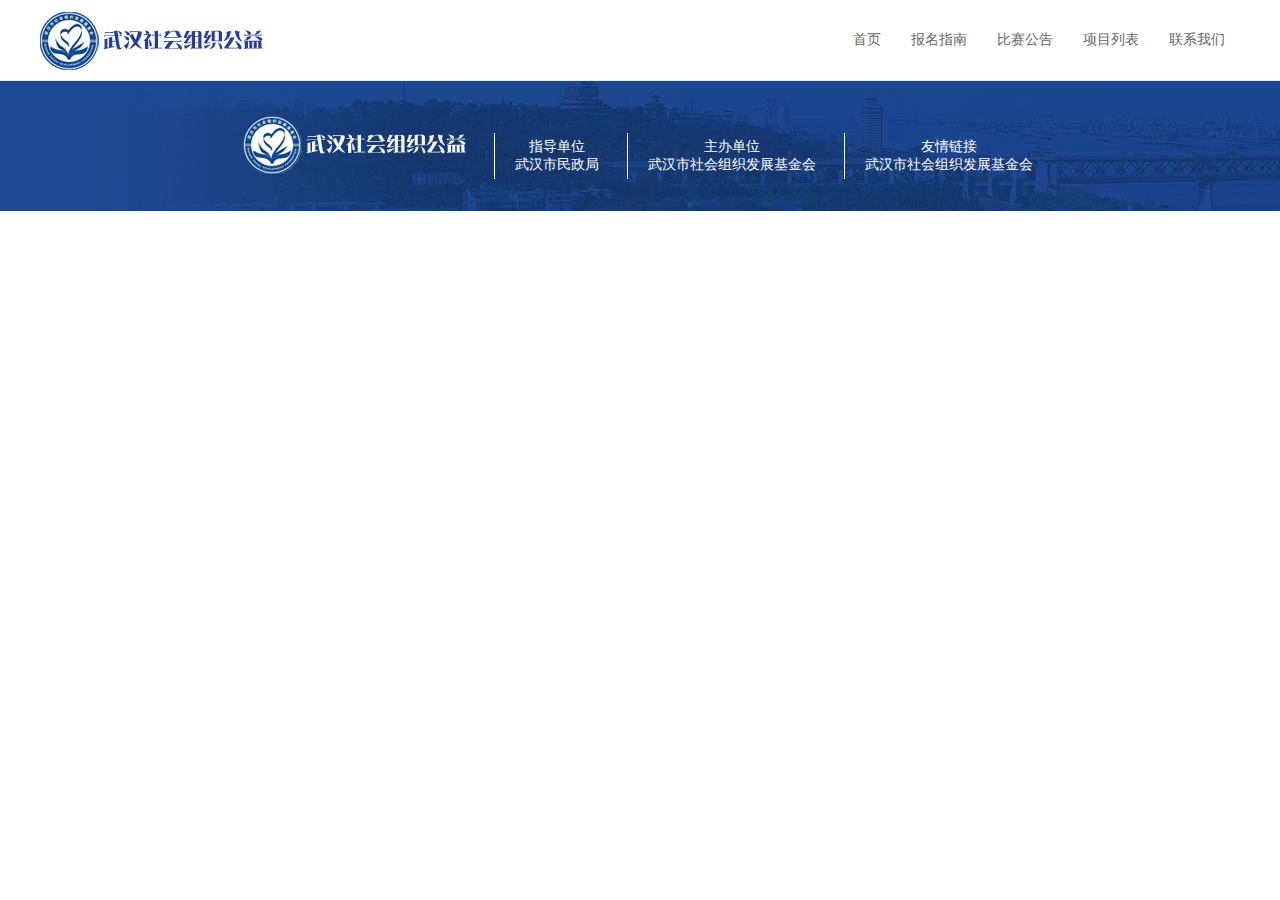
<file: apply.html>
<!DOCTYPE html>
<html lang="en">
<head>
    <meta charset="UTF-8">
    <meta name="viewport" content="width=device-width, initial-scale=1, maximum-scale=1, user-scalable=no">
    <title>报名指南</title>
    <link rel="stylesheet" type="text/css" href="./css/app/app.css">
    <script type="text/javascript" src="./js/lib/jquery-1.8.2.min.js"></script>
    <script type="text/javascript" src="./js/lib/baiduTemplate.js"></script>
    <script src="js/app/comm.js"></script>
</head>
<body>
<div class="contain apply">
    <div class="logo">
        <header>
            <img src="./img/logo_other.png"/>
            <ul class="nav">
                <li><a href="index.html">首页</a></li>
                <li><a href="javascript:void(0);">报名指南</a></li>
                <li><a href="notice.html">比赛公告</a></li>
                <li><a href="itemList.html">项目列表</a></li>
                <li><a href="aboutUs.html">联系我们</a></li>
            </ul>
        </header>
    </div>
    <div class="content">
    </div>
    <footer>
        <ul>
            <li class="fo-img">
                <img src="./img/logo_index.png"/>
            </li>
            <li>
                <p>指导单位</p>
                <p>武汉市民政局</p>
            </li>
            <li>
                <p>主办单位</p>
                <p>武汉市社会组织发展基金会</p>
            </li>
            <li class="fo-last">
                <p>友情链接</p>
                <p>武汉市社会组织发展基金会</p>
            </li>
        </ul>
    </footer>
</div>
<!--百度模板生成报名指南详情页-->
<script type="text/html" id="applyTmpId">
    <div class="ap-title">
        <h3><%=title%></h3>
        <p>发布时间：<%=create_time%></p>
        <div class="mask"></div>
    </div>
    <div class="ap-arctile">
        <%:=content%>
    </div>
</script>
</body>
<script type="text/javascript" src="./js/app/apply.js"></script>
<!--<script type="text/javascript" src="js/require.js" data-main="js/main"></script>-->
</html>
</file>
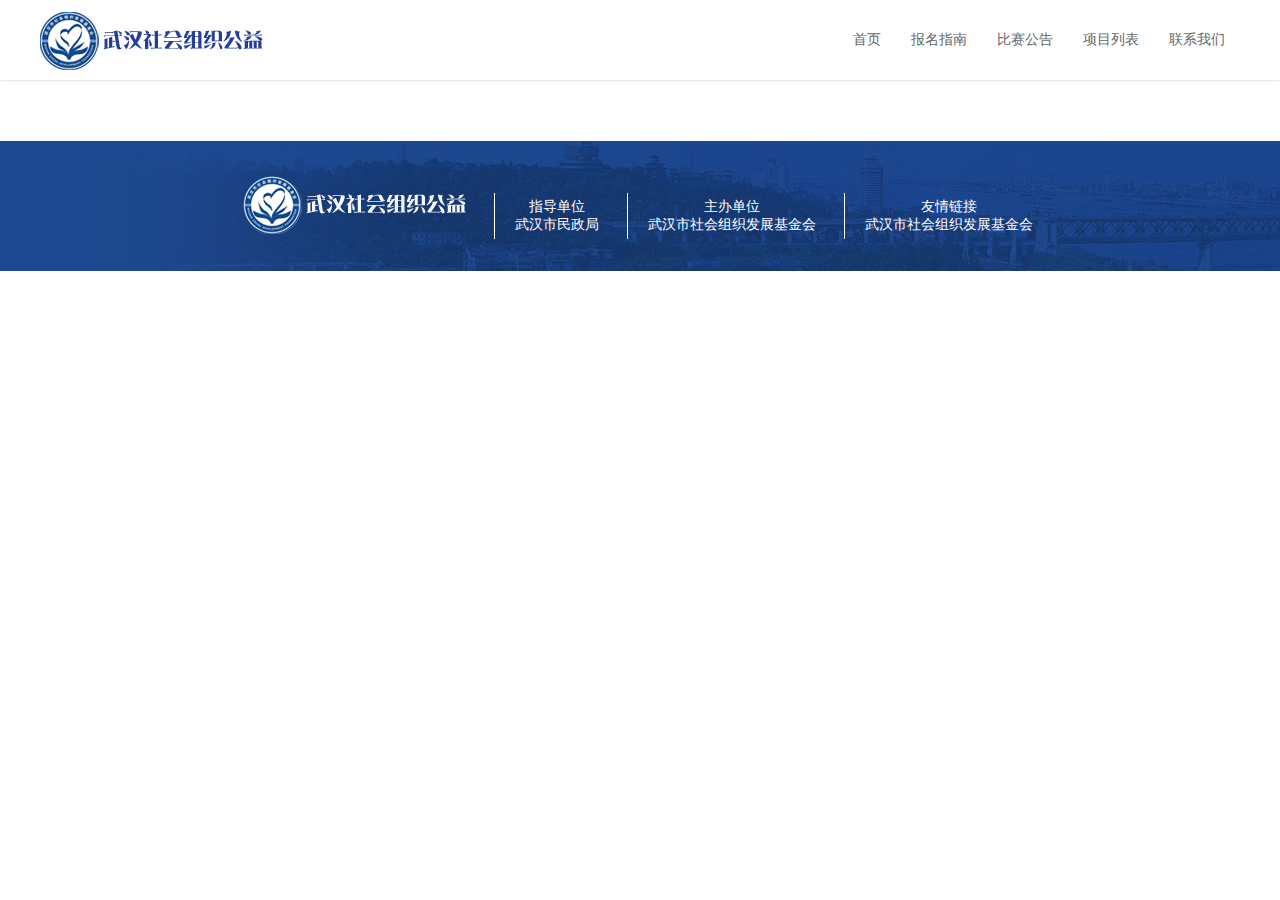
<file: event.html>
<!DOCTYPE html>
<html lang="en">
<head>
    <meta charset="UTF-8">
    <meta name="viewport" content="width=device-width, initial-scale=1, maximum-scale=1, user-scalable=no">
    <title>赛事动态</title>
    <link rel="stylesheet" type="text/css" href="./css/app/app.css">
    <script type="text/javascript" src="./js/lib/jquery-1.8.2.min.js"></script>
    <script type="text/javascript" src="./js/lib/baiduTemplate.js"></script>
    <script src="js/app/comm.js"></script>
</head>
<body>
<div class="contain event">
    <div class="logo">
        <header>
            <img src="./img/logo_other.png"/>
            <ul class="nav">
                <li><a href="index.html">首页</a></li>
                <li><a href="apply.html">报名指南</a></li>
                <li><a href="notice.html">比赛公告</a></li>
                <li><a href="itemList.html">项目列表</a></li>
                <li><a href="aboutUs.html">联系我们</a></li>
            </ul>
        </header>
    </div>
    <div class="content">
        <div class="co-list"></div>
    </div>
    <footer>
        <ul>
            <li class="fo-img">
                <img src="./img/logo_index.png"/>
            </li>
            <li>
                <p>指导单位</p>
                <p>武汉市民政局</p>
            </li>
            <li>
                <p>主办单位</p>
                <p>武汉市社会组织发展基金会</p>
            </li>
            <li class="fo-last">
                <p>友情链接</p>
                <p>武汉市社会组织发展基金会</p>
            </li>
        </ul>
    </footer>
</div>
<!--百度模板生成报名指南详情页-->
<script type="text/html" id="eventTmpId">
    <%for(var i=0;i<list.length;i++){%>
    <div class="ev-list">
        <div class="back-pic" style="background-image: url('<%=list[i].cover%>');"></div>
        <div class="ev-info">
            <h4><%=list[i].title%></h4>
            <div class="ev-text no-dot"><%=list[i].content%></div>
            <div class="ev-detail">
                <a href="eventDetail.html?news_id=<%=list[i].news_id%>">查看详情</a>
            </div>
        </div>
    </div>
    <%}%>
</script>
</body>
<script type="text/javascript" src="./js/app/event.js"></script>
</html>
</file>
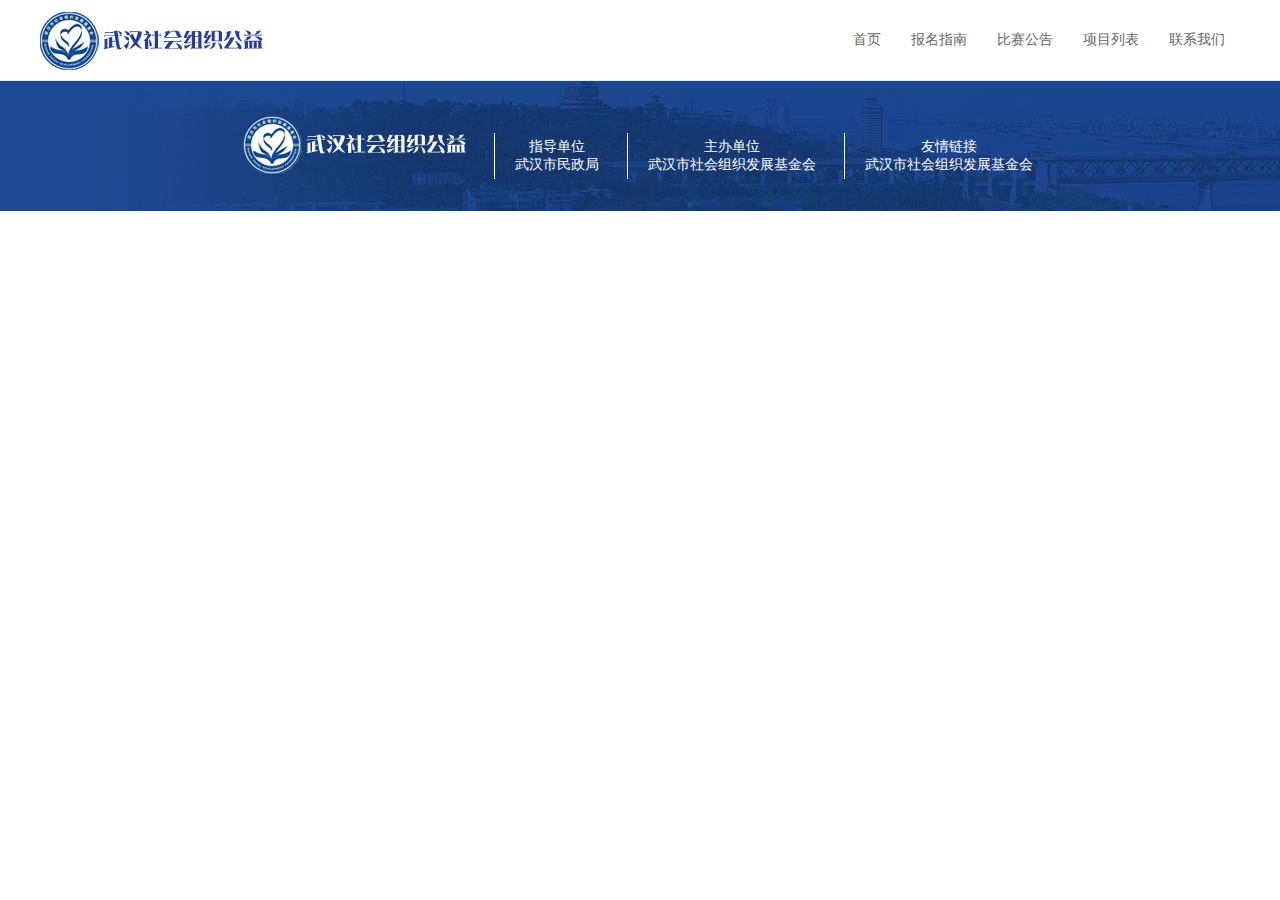
<file: eventDetail.html>
<!DOCTYPE html>
<html lang="en">
<head>
    <meta charset="UTF-8">
    <meta name="viewport" content="width=device-width, initial-scale=1, maximum-scale=1, user-scalable=no">
    <title>赛事动态详情</title>
    <link rel="stylesheet" type="text/css" href="./css/app/app.css">
    <script type="text/javascript" src="./js/lib/jquery-1.8.2.min.js"></script>
    <script type="text/javascript" src="./js/lib/baiduTemplate.js"></script>
    <script src="js/app/comm.js"></script>
</head>
<body>
<div class="contain eventDetail">
    <div class="logo">
        <header>
            <img src="./img/logo_other.png"/>
            <ul class="nav">
                <li><a href="index.html">首页</a></li>
                <li><a href="apply.html">报名指南</a></li>
                <li><a href="notice.html">比赛公告</a></li>
                <li><a href="itemList.html">项目列表</a></li>
                <li><a href="aboutUs.html">联系我们</a></li>
            </ul>
        </header>
    </div>
    <div class="content">
        <div class="il-title">
            <div class="mask"></div>
        </div>
        <div class="il-arctile">
        </div>
    </div>
    <footer>
        <ul>
            <li class="fo-img">
                <img src="./img/logo_index.png"/>
            </li>
            <li>
                <p>指导单位</p>
                <p>武汉市民政局</p>
            </li>
            <li>
                <p>主办单位</p>
                <p>武汉市社会组织发展基金会</p>
            </li>
            <li class="fo-last">
                <p>友情链接</p>
                <p>武汉市社会组织发展基金会</p>
            </li>
        </ul>
    </footer>
</div>
<!--百度模板生成赛事详情页-->
<script type="text/html" id="eventDetailContentTmpId">
    <div class="ap-title">
        <img src= <%=cover%>>
        <h3><%=title%></h3>
        <p>发布时间：<%=create_time%></p>
        <div class="mask"></div>
    </div>
    <div class="ap-arctile">
        <%:=content%>
    </div>
</script>
</body>
<script type="text/javascript" src="./js/app/eventDetail.js"></script>
</html>
</file>
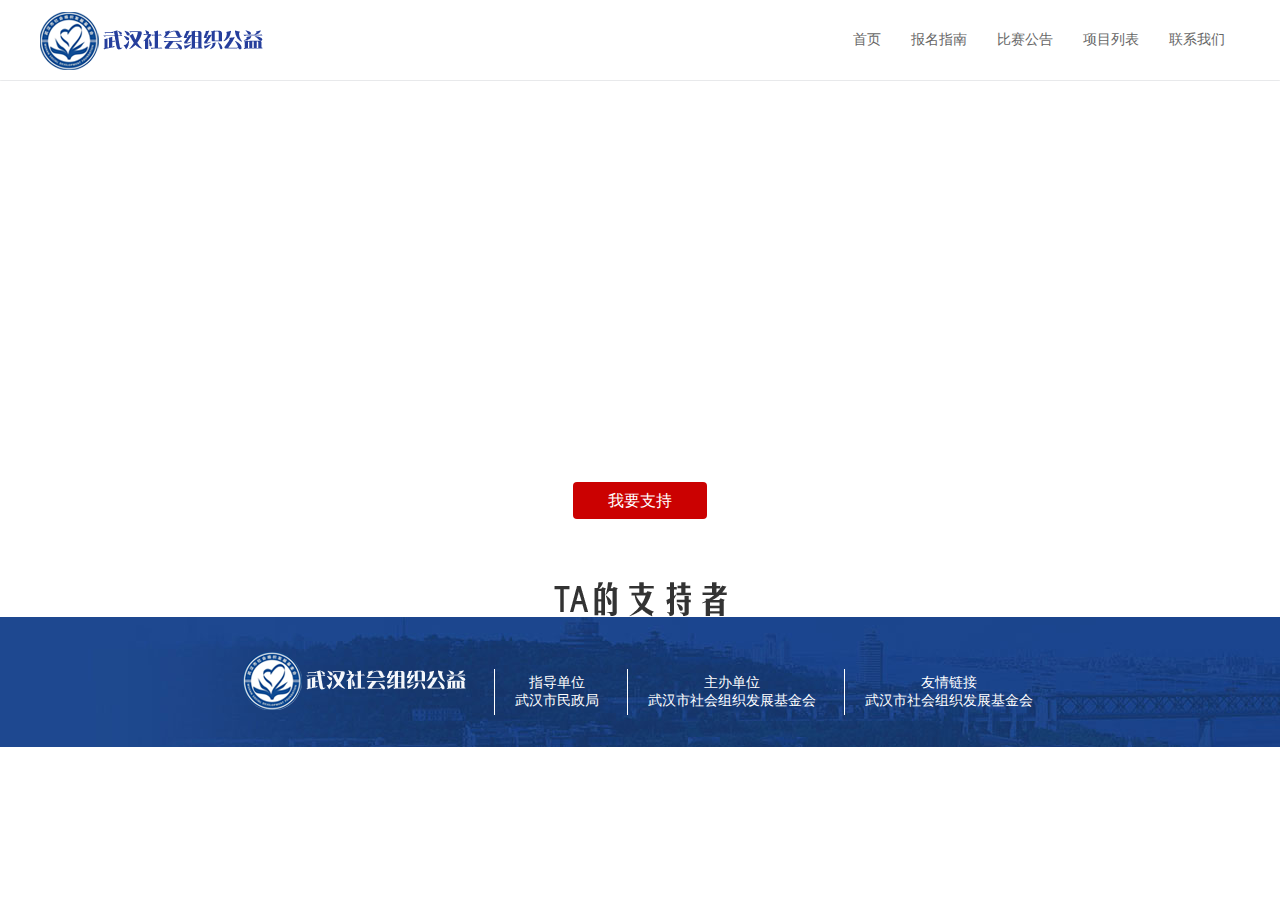
<file: itemDetail.html>
<!DOCTYPE html>
<html lang="en">
<head>
    <meta charset="UTF-8">
    <meta name="viewport" content="width=device-width, initial-scale=1, maximum-scale=1, user-scalable=no">
    <title>项目详情</title>
    <link rel="stylesheet" type="text/css" href="./sweetalert/sweetalert.min.css">
    <link rel="stylesheet" type="text/css" href="./css/app/app.css">

    <script type="text/javascript" src="./js/lib/jquery-1.8.2.min.js"></script>
    <script type="text/javascript" src="./sweetalert/sweetalert.min.js"></script>
    <script type="text/javascript" src="./js/lib/baiduTemplate.js"></script>
    <script src="js/app/comm.js"></script>
</head>
<body>
<div class="contain itemDetail">
    <div class="logo">
        <header>
            <img src="./img/logo_other.png"/>
            <ul class="nav">
                <li><a href="index.html">首页</a></li>
                <li><a href="apply.html">报名指南</a></li>
                <li><a href="notice.html">比赛公告</a></li>
                <li><a href="itemList.html">项目列表</a></li>
                <li><a href="aboutUs.html">联系我们</a></li>
            </ul>
        </header>
    </div>
    <div class="content">
        <div class="il-title">
            <div class="mask"></div>
        </div>
        <div class="support-btn"><a href="Javascript:void(0);" id="support_btn">我要支持</a></div>
        <div class="il-arctile">

        </div>
        <div class="il-support">
            <img src="./img/supporter.png"/>
            <ul class="il-supporters"></ul>
        </div>
    </div>
    <footer>
        <ul>
            <li class="fo-img">
                <img src="./img/logo_index.png"/>
            </li>
            <li>
                <p>指导单位</p>
                <p>武汉市民政局</p>
            </li>
            <li>
                <p>主办单位</p>
                <p>武汉市社会组织发展基金会</p>
            </li>
            <li class="fo-last">
                <p>友情链接</p>
                <p>武汉市社会组织发展基金会</p>
                <!--？？？武汉市社会组织发展基金会1-->
            </li>
        </ul>
    </footer>
</div>
<!--百度模板生成项目详情头部-->
<script type="text/html" id="itemDetailTitleTmpId">
    <img src= <%=header_cover%>>
    <div class="il-head">
        <span><img src= <%=project_info.headimg%>></span>
    </div>
    <p class="il-name"><%=project_info.user_nickname%></p>
    <p class="il-unit"><%=project_info.pro_company%></p>
    <h3><%=project_info.pro_name%></h3>
</script>
<!--百度模板生成项目详情内容-->
<script type="text/html" id="itemDetailContentTmpId">
    <div class="il-text"><%=project_info.pro_content%></div>
    <div class="li-img">
        <%for(var i=0;i<pro_img.length;i++){%>
        <img src= <%=pro_img[i].img_url%>>
        <%}%>
    </div>
</script>
<!--百度模板生成支持列表-->
<script type="text/html" id="itemDetailSupportTmpId">
    <%for(var i=0;i<support.length;i++){%>
    <li>
        <span class="il-support-img">
            <img src= <%=support[i].headimg%>>
        </span>
        <div class="il-support-info">
            <p><%=support[i].user_nickname%>：支持了<span class="il-support-money"><%=support[i].total_price%></span>元</p>
            <p class="il-support-text"><%=support[i].word%></p>
            <p class="il-support-time"><%=support[i].create_time%></p>
        </div>
    </li>
    <%}%>
</script>
</body>
<script type="text/javascript" src="./js/app/itemDetail.js"></script>
</html>
</file>
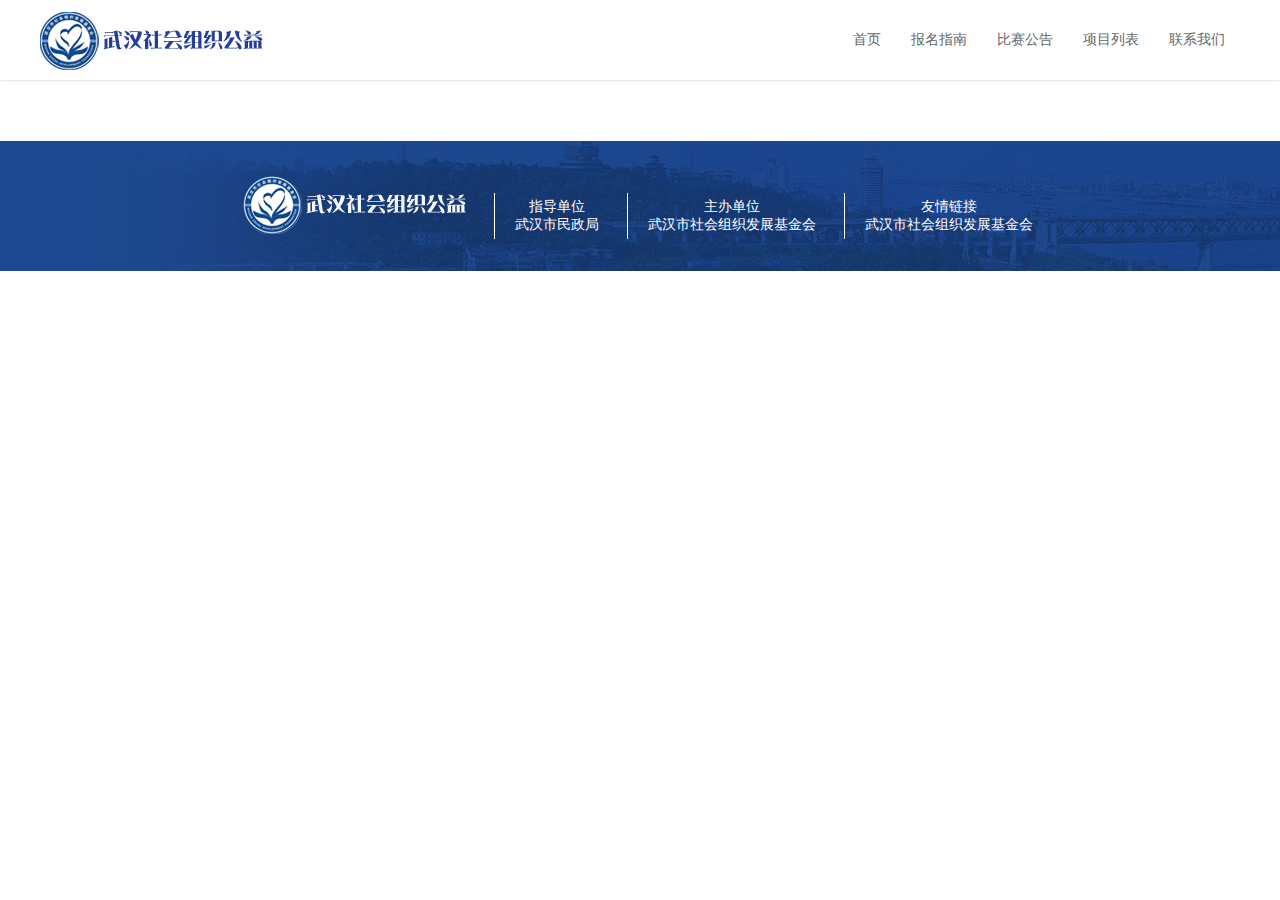
<file: itemList.html>
<!DOCTYPE html>
<html lang="en">
<head>
    <meta charset="UTF-8">
    <meta name="viewport" content="width=device-width, initial-scale=1, maximum-scale=1, user-scalable=no">
    <title>项目列表</title>
    <link rel="stylesheet" type="text/css" href="./css/app/app.css">
    <script type="text/javascript" src="./js/lib/jquery-1.8.2.min.js"></script>
    <script type="text/javascript" src="./js/lib/baiduTemplate.js"></script>
    <script src="js/app/comm.js"></script>
</head>
<body>
<div class="contain itemList">
    <div class="logo">
        <header>
            <img src="./img/logo_other.png"/>
            <ul class="nav">
                <li><a href="index.html">首页</a></li>
                <li><a href="apply.html">报名指南</a></li>
                <li><a href="notice.html">比赛公告</a></li>
                <li><a href="javascript:void(0);">项目列表</a></li>
                <li><a href="aboutUs.html">联系我们</a></li>
            </ul>
        </header>
    </div>
    <div class="content">
        <div class="co-list"></div>
    </div>
    <footer>
        <ul>
            <li class="fo-img">
                <img src="./img/logo_index.png"/>
            </li>
            <li>
                <p>指导单位</p>
                <p>武汉市民政局</p>
            </li>
            <li>
                <p>主办单位</p>
                <p>武汉市社会组织发展基金会</p>
            </li>
            <li class="fo-last">
                <p>友情链接</p>
                <p>武汉市社会组织发展基金会</p>
            </li>
        </ul>
    </footer>
</div>
<!--百度模板生成报名指南详情页-->
<script type="text/html" id="itemListTmpId">
    <%for(var i=0;i<project.length;i++){%>
    <div class="ev-list">
        <div class="back-pic" style="background-image: url('<%=project[i].cover%>');"></div>
        <div class="ev-info">
            <h4><%=project[i].pro_name%></h4>
            <p><%=project[i].support_amount%>人支持 · 已筹 ￥<%=project[i].funds_amount%>元</p>
            <div class="ev-text no-dot"><%=project[i].pro_content%></div>
            <div class="ev-author">
                <div>
                    <span class="ev-head-img">
                        <img src= <%=project[i].headimg%>>
                    </span>
                    <span class="ev-name"><%=project[i].user_nickname%></span>
                </div>
                <a href="itemDetail.html?project_id=<%=project[i].pro_id%>">查看详情</a>
            </div>
        </div>
    </div>
    <%}%>
</script>
</body>
<script type="text/javascript" src="./js/app/itemList.js"></script>
</html>
</file>
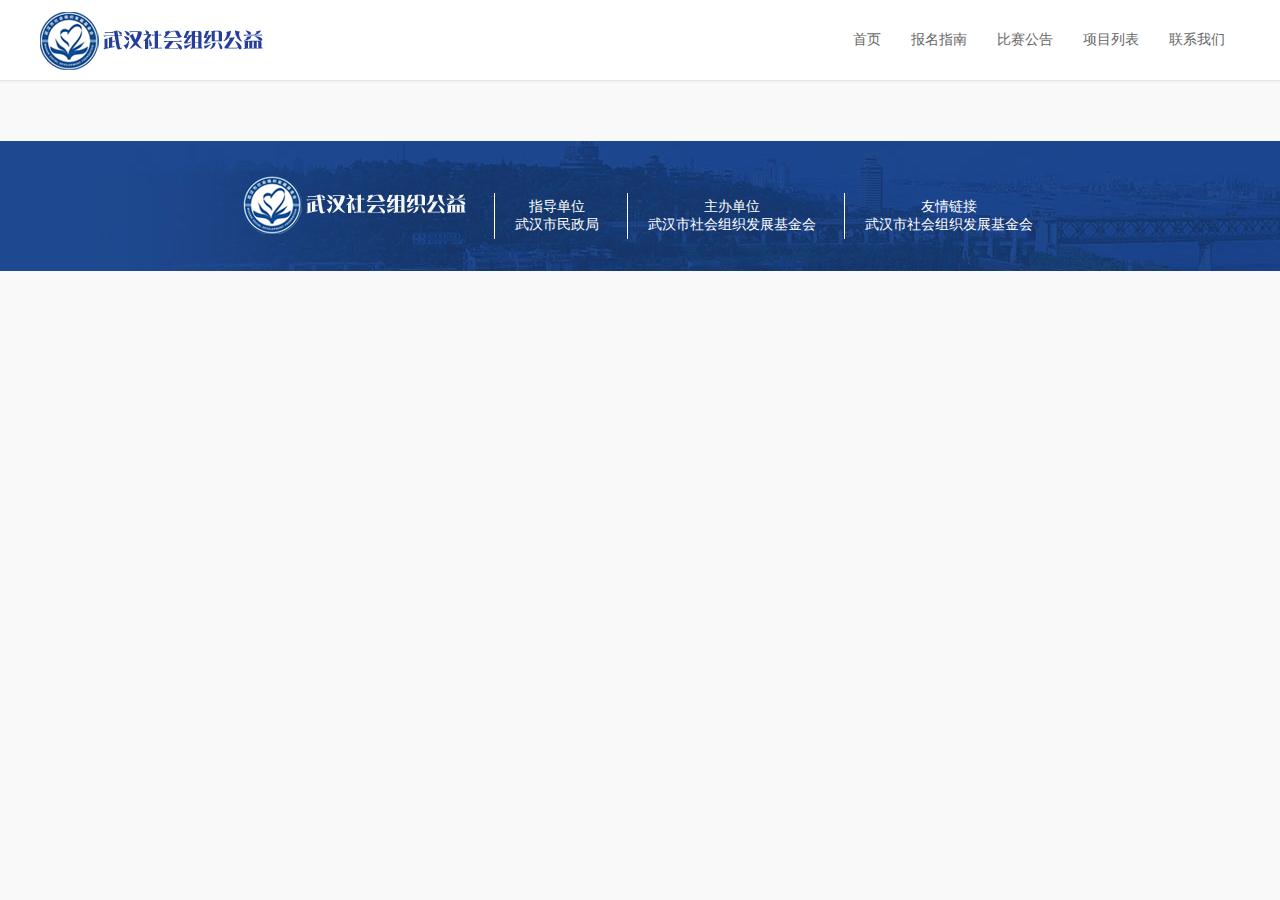
<file: notice.html>
<!DOCTYPE html>
<html lang="en">
<head>
    <meta charset="UTF-8">
    <meta name="viewport" content="width=device-width, initial-scale=1, maximum-scale=1, user-scalable=no">
    <title>比赛公告</title>
    <link rel="stylesheet" type="text/css" href="./css/app/app.css">
    <script type="text/javascript" src="./js/lib/jquery-1.8.2.min.js"></script>
    <script type="text/javascript" src="./js/lib/baiduTemplate.js"></script>
    <script src="js/app/comm.js"></script>
</head>
<body style="background: #F9F9F9;">
<div class="contain notice">
    <div class="logo">
        <header>
            <img src="./img/logo_other.png"/>
            <ul class="nav">
                <li><a href="index.html">首页</a></li>
                <li><a href="apply.html">报名指南</a></li>
                <li><a href="javascript:void(0);">比赛公告</a></li>
                <li><a href="itemList.html">项目列表</a></li>
                <li><a href="aboutUs.html">联系我们</a></li>
            </ul>
        </header>
    </div>
    <div class="content"></div>
    <footer>
        <ul>
            <li class="fo-img">
                <img src="./img/logo_index.png"/>
            </li>
            <li>
                <p>指导单位</p>
                <p>武汉市民政局</p>
            </li>
            <li>
                <p>主办单位</p>
                <p>武汉市社会组织发展基金会</p>
            </li>
            <li class="fo-last">
                <p>友情链接</p>
                <p>武汉市社会组织发展基金会</p>
            </li>
        </ul>
    </footer>
</div>
<!--百度模板生成公告列表-->
<script type="text/html" id="noticeTmpId">
    <%for(var i=0;i<feed.length;i++){%>
    <div class="no-list">
        <span class="icon icon-circle"></span>
        <div class="no-explain">
            <p>官方公告</p>
            <p class="no-time"><%=feed[i].create_time%></p>
        </div>
        <div class="no-info box">
            <p class="no-dot"><%=feed[i].content%></p>
            <img src= <%=feed[i].image%>>
        </div>
        <span class="clearfix"></span>
    </div>
    <%}%>
</script>
</body>
<script type="text/javascript" src="./js/app/notice.js"></script>
<!--<script type="text/javascript" src="js/require.js" data-main="js/main"></script>-->
</html>
</file>
<file: css/app/app.css>
﻿.box,.index .logo>.one-pix .right,.index .in-notice .items .inner .item{box-shadow:0 1px 2px 0 rgba(0,0,0,0.1)}.transition,.event .content>div>.ev-list,.itemList .content>div>.ev-list{transition:all 0.5s;-moz-transition:all 0.5s;-webkit-transition:all 0.5s;-o-transition:all 0.5s}.w,.apply .logo>header,.notice .logo>header,.event .logo>header,.itemList .logo>header,.itemDetail .logo>header,.eventDetail .logo>header,.index .logo>header,.index .logo>.one-pix,.index .banner,.index .in-notice .items,.index .in-support,.apply .content>.ap-arctile,.aboutUs .logo>header,.notice .content,.event .content,.itemList .content,.itemDetail .content>.il-arctile,.eventDetail .content>.ap-arctile{width:1200px;margin:0 auto}.apply .logo,.notice .logo,.event .logo,.itemList .logo,.itemDetail .logo,.eventDetail .logo{border-bottom:1px solid rgba(30,35,42,0.06);background:#fff;box-shadow:0 1px 3px 0 rgba(0,34,77,0.05);background-clip:content-box;width:100%}.apply .logo>header,.notice .logo>header,.event .logo>header,.itemList .logo>header,.itemDetail .logo>header,.eventDetail .logo>header{height:80px;line-height:80px}.apply .logo>header>.nav,.notice .logo>header>.nav,.event .logo>header>.nav,.itemList .logo>header>.nav,.itemDetail .logo>header>.nav,.eventDetail .logo>header>.nav{font-size:0;float:right}.apply .logo>header>.nav>li,.notice .logo>header>.nav>li,.event .logo>header>.nav>li,.itemList .logo>header>.nav>li,.itemDetail .logo>header>.nav>li,.eventDetail .logo>header>.nav>li{display:inline-block}.apply .logo>header>.nav>li>a,.notice .logo>header>.nav>li>a,.event .logo>header>.nav>li>a,.itemList .logo>header>.nav>li>a,.itemDetail .logo>header>.nav>li>a,.eventDetail .logo>header>.nav>li>a{font-size:14px;padding:0 15px}.flex-code,.index .in-unit>div,.aboutUs .logo>.banner{display:flex;flex-wrap:wrap;justify-content:space-around}*{margin:0;padding:0}body{font:12px "微软雅黑"}li{list-style:none;color:#888}a{text-decoration:none;color:#666}a:hover{cursor:pointer}img{vertical-align:middle}.clearfix{display:block;height:0}footer{height:130px;padding-top:20px;box-sizing:border-box;background:url("../../img/bottom.jpg") no-repeat;background-size:cover}footer a{color:#fff;text-decoration:none}footer>ul{margin-top:10px;text-align:center}footer>ul li{display:inline-block;vertical-align:bottom;color:#fff;font-size:14px;padding:5px 25px 5px 20px;border-left:1px solid #fff}footer>ul li:nth-of-type(1){border:0}.more-link{width:100%;height:50px;line-height:50px;text-align:center;font-size:16px}.more-link a{color:#666}.fixed-sign-box{position:fixed;bottom:200px;right:20px}.index .project-title{width:1110px;margin:40px auto 15px;text-align:center}.index .logo{color:#fff;box-sizing:border-box;width:100%;height:590px;background:url("../../img/59be950734b41.jpg") no-repeat center;background-size:cover}.index .logo a{color:#fff}.index .logo header,.index .logo .one-pix{margin:0 auto}.index .logo>header{margin-bottom:85px;height:80px;line-height:80px}.index .logo>header>.nav{font-size:0;float:right}.index .logo>header>.nav>li{display:inline-block}.index .logo>header>.nav>li>a{font-size:14px;padding:0 15px}.index .logo>.one-pix{overflow:hidden}.index .logo>.one-pix p{font-weight:bold;font-size:20px;margin-top:75px}.index .logo>.one-pix .left{float:left;width:590px;height:325px}.index .logo>.one-pix .left>h2{font-size:36px;margin-bottom:15px}.index .logo>.one-pix .left>a{display:inline-block;border:1px solid #ccc;font-size:18px;padding:15px 45px;border-radius:3px}.index .logo>.one-pix .right{float:right;width:594px;padding:8px;height:309px;background:#fff}.index .logo>.one-pix .right>.swiper-container{width:100%;height:100%}.index .logo>.one-pix .right>.swiper-container .swiper-slide img{width:100%;height:100%}.index .banner{padding:20px 0;height:300px}.index .banner>div{float:left}.index .banner>div:nth-child(4){margin-left:12px}.index .banner>.in-banner{margin-left:11px}.index .banner>.in-banner div:nth-last-of-type(1){margin-top:8px}.index .in-notice{padding:45px 0 20px;text-align:center;height:480px;background:#f9f9f9}.index .in-notice .items{margin-top:45px}.index .in-notice .items .inner{width:1300px}.index .in-notice .items .inner .item{padding:15px 15px 5px;width:285px;background:#fff;margin-right:20px;float:left}.index .in-notice>div{margin-top:60px}.index .in-notice>div div{width:21%;height:350px;border-radius:3px;box-sizing:border-box}.index .in-notice>div div img{width:100%;height:160px;margin-bottom:15px}.index .in-notice>div div p{font-size:14px;line-height:24px;width:100%;position:relative;color:#666;max-height:144px;overflow:hidden}.index .in-notice>div div p::after{content:"...";position:absolute;bottom:0;right:0;background:-webkit-linear-gradient(left, transparent, #fff 55%);background:-o-linear-gradient(right, transparent, #fff 55%);background:-moz-linear-gradient(right, transparent, #fff 55%);background:linear-gradient(to right, transparent, #fff 55%)}.index .in-support{padding:45px 0 63px;text-align:center;min-height:50px}.index .in-support>div{position:relative;margin-top:40px;width:100%;height:100%;padding-top:0.1px}.index .in-support>div>span{display:inline-block;width:32px;height:28px;position:absolute}.index .in-support>div .icon-quotain-left{left:2px;top:0;background:url("../../fonts/quotation_left.svg") no-repeat;background-size:cover}.index .in-support>div .icon-quotain-right{right:2px;bottom:0;background:url("../../fonts/quotation_right.svg") no-repeat;background-size:cover}.index .in-support>div>div{margin:55px auto;width:100%}.index .in-support>div>div .item{width:60%;margin:0 auto}.index .in-support>div>div>div{height:50px;margin-bottom:30px}.index .in-support>div>div>div .in-support-img{float:left;width:50px;height:50px;border-radius:50%;margin-right:30px}.index .in-support>div>div>div .in-support-img img{width:100%;height:100%;border-radius:50%}.index .in-support>div>div>div .in-support-text{float:left;line-height:50px;font-size:15px}.index .in-support>div>div>div .in-support-time{float:right;line-height:50px;color:#999}.index .in-unit{text-align:center;width:1200px;margin:0 auto 20px}.index .in-unit>div{margin-top:50px}.index .in-unit>div div{width:400px;height:200px;line-height:200px;-webkit-box-sizing:border-box;-moz-box-sizing:border-box;box-sizing:border-box;border-right:1px solid #f8f8f8;border-bottom:1px solid #f8f8f8}.index .in-unit>div div.no-right{border-right:none}.index .in-unit>div div.no-bottom{border-bottom:none}.index .in-unit>div div img{max-width:220px}.apply .content>.ap-title{padding-top:0.1px;background:url("../../img/banner.png") no-repeat;background-size:cover;height:200px;text-align:center;position:relative}.apply .content>.ap-title>.mask{position:absolute;width:100%;height:100%;top:0;left:0;background:url("../../img/mask.png") repeat}.apply .content>.ap-title>h3,.apply .content>.ap-title>p{position:absolute;z-index:9;width:100%;text-align:center}.apply .content>.ap-title>h3{line-height:200px;font-size:24px}.apply .content>.ap-title>p{color:#999;font-size:16px;line-height:290px}.apply .content>.ap-arctile{padding:35px 0;color:#333;box-sizing:border-box;font-size:17px;line-height:47px}.aboutUs .logo{position:relative;color:#fff;padding:0 15%;box-sizing:border-box;width:100%;height:390px;background:url("../../img/59be950734b41.jpg") no-repeat;background-size:cover;margin-bottom:400px}.aboutUs .logo a{color:#fff}.aboutUs .logo>header{margin-bottom:70px;height:80px;line-height:80px}.aboutUs .logo>header>.nav{font-size:0;float:right}.aboutUs .logo>header>.nav>li{display:inline-block}.aboutUs .logo>header>.nav>li>a{font-size:14px;padding:0 15px}.aboutUs .logo>.relation{width:100%;text-align:center;font-size:40px}.aboutUs .logo>.banner{position:absolute;left:50%;margin-left:-600px;top:270px;width:1200px;height:500px;background:#fff;box-shadow:0 10px 50px rgba(102,136,153,0.15)}.aboutUs .logo>.banner>div{width:30%;height:50%;text-align:center;font-size:16px;color:#666}.aboutUs .logo>.banner>div>span{display:block;width:50px;height:50px;margin:20% auto 10%}.aboutUs .logo>.banner>div .icon-institution{background:url("../../fonts/institution.svg") no-repeat}.aboutUs .logo>.banner>div .icon-location{background:url("../../fonts/location.svg") no-repeat}.aboutUs .logo>.banner>div .icon-phone{background:url("../../fonts/phone.svg") no-repeat}.aboutUs .logo>.banner>div .icon-url{background:url("../../fonts/url.svg") no-repeat}.aboutUs .logo>.banner>div .icon-email{background:url("../../fonts/email.svg") no-repeat}.aboutUs .logo>.banner>div .icon-qq{background:url("../../fonts/qq.svg") no-repeat}.aboutUs .logo>.banner>div .icon-institution,.aboutUs .logo>.banner>div .icon-location,.aboutUs .logo>.banner>div .icon-phone,.aboutUs .logo>.banner>div .icon-url,.aboutUs .logo>.banner>div .icon-email,.aboutUs .logo>.banner>div .icon-qq{background-size:cover}.aboutUs footer{margin-top:500px}.notice .content{padding:40px 0 20px;box-sizing:border-box}.notice .content>.no-list{position:relative;padding-bottom:10px;border-left:1px solid #88abda}.notice .content>.no-list>.icon-circle{display:inline-block;position:absolute;left:-13px;top:-13px;width:26px;height:26px;background:url("../../fonts/circle.svg") no-repeat;background-size:cover}.notice .content>.no-list>.no-explain{float:left;margin-top:-16px;font-size:15px;line-height:27px;margin-left:25px}.notice .content>.no-list>.no-explain>.no-time{color:#afafaf}.notice .content>.no-list>.no-info{float:right;padding:20px;box-sizing:border-box;width:87%;margin-top:-16px;margin-bottom:20px;border-radius:3px;height:100%;color:#333;font-size:15px;line-height:30px;background:#fff}.notice .content>.no-list>.no-info>img{width:336px;height:auto;margin-top:15px}.notice .content>.no-list>.clearfix{clear:both}.event .content,.itemList .content{padding:40px 0 20px;box-sizing:border-box}.event .content>div>.ev-list,.itemList .content>div>.ev-list{position:relative;height:400px;box-shadow:0 1px 1px rgba(0,0,0,0.05);margin-bottom:40px}.event .content>div>.ev-list:hover,.itemList .content>div>.ev-list:hover{box-shadow:0 10px 50px rgba(102,136,153,0.15)}.event .content>div>.ev-list .back-pic,.itemList .content>div>.ev-list .back-pic{width:100%;height:270px;background-position:center;background-repeat:no-repeat;background-size:cover}.event .content>div>.ev-list>img,.itemList .content>div>.ev-list>img{width:100%;height:270px}.event .content>div>.ev-list>.ev-info,.itemList .content>div>.ev-list>.ev-info{background:#fff;border:1px solid rgba(0,0,0,0.05);box-shadow:0 3px 20px 0 rgba(0,0,0,0.05);position:absolute;top:15%;left:33%;width:60%;height:290px;padding:20px 30px;box-sizing:border-box;font-size:13px}.event .content>div>.ev-list>.ev-info>h4,.itemList .content>div>.ev-list>.ev-info>h4{font-size:18px;margin-bottom:20px}.event .content>div>.ev-list>.ev-info>p,.itemList .content>div>.ev-list>.ev-info>p{color:#afafaf;margin-bottom:20px}.event .content>div>.ev-list>.ev-info>.ev-text,.itemList .content>div>.ev-list>.ev-info>.ev-text{position:relative;line-height:28px;max-height:56px;overflow:hidden;color:#666;margin-bottom:25px}.event .content>div>.ev-list>.ev-info>.no-dot::after,.itemList .content>div>.ev-list>.ev-info>.no-dot::after{content:"...";position:absolute;bottom:0;right:0;background:-webkit-linear-gradient(left, transparent, #fff 55%);background:-o-linear-gradient(right, transparent, #fff 55%);background:-moz-linear-gradient(right, transparent, #fff 55%);background:linear-gradient(to right, transparent, #fff 55%)}.event .content>div>.ev-list>.ev-info>.ev-author,.itemList .content>div>.ev-list>.ev-info>.ev-author{height:80px;color:#666}.event .content>div>.ev-list>.ev-info>.ev-author>div,.itemList .content>div>.ev-list>.ev-info>.ev-author>div{float:left;width:200px;padding-top:15px}.event .content>div>.ev-list>.ev-info>.ev-author>div>.ev-head-img,.itemList .content>div>.ev-list>.ev-info>.ev-author>div>.ev-head-img{display:inline-block;vertical-align:middle;width:50px;height:50px;border-radius:50%;margin-right:20px}.event .content>div>.ev-list>.ev-info>.ev-author>div>.ev-head-img img,.itemList .content>div>.ev-list>.ev-info>.ev-author>div>.ev-head-img img{width:100%;height:100%;border-radius:50%}.event .content>div>.ev-list>.ev-info>.ev-author>div>.ev-name,.itemList .content>div>.ev-list>.ev-info>.ev-author>div>.ev-name{font-size:15px}.event .content>div>.ev-list>.ev-info>.ev-author>a,.itemList .content>div>.ev-list>.ev-info>.ev-author>a{float:right;margin:20px 30px;padding:12px 30px;border:1px solid #8590a6;border-radius:5px;font-size:18px}.event .content>div>.ev-list>.ev-info>.ev-detail,.itemList .content>div>.ev-list>.ev-info>.ev-detail{height:80px;line-height:100px;color:#666;text-align:center}.event .content>div>.ev-list>.ev-info>.ev-detail>a,.itemList .content>div>.ev-list>.ev-info>.ev-detail>a{padding:12px 30px;border:1px solid #8590a6;border-radius:5px;font-size:18px}.event .content button,.itemList .content button{padding:16px 67px;color:#969fb1;background:#f2f2f2;border:1px solid #ccd8e1;border-radius:5px;margin-left:50%}.event .content button:hover,.itemList .content button:hover{cursor:pointer}.event .content button:focus,.itemList .content button:focus{outline:none}.event .content .showmore.hide,.itemList .content .showmore.hide{display:none}.itemDetail .content .support-btn{text-align:center;margin-top:30px}.itemDetail .content .support-btn a{background:#cb0101;padding:10px 35px;border-radius:4px;color:#fff;font-size:16px;outline:none}.itemDetail .content>.il-title{position:relative;padding-top:0.1px;height:380px;text-align:center}.itemDetail .content>.il-title>img{width:100%;height:98%}.itemDetail .content>.il-title>.mask{position:absolute;width:100%;height:100%;top:0;left:0;background:url("../../img/mask.png") repeat}.itemDetail .content>.il-title>.il-head{position:absolute;top:55px;width:100%;height:100px;text-align:center}.itemDetail .content>.il-title>.il-head>span{display:inline-block;width:100px;height:100px;border-radius:50%}.itemDetail .content>.il-title>.il-head>span>img{width:100%;border-radius:50%}.itemDetail .content>.il-title>.il-name,.itemDetail .content>.il-title>.il-unit,.itemDetail .content>.il-title>h3{position:absolute;width:100%}.itemDetail .content>.il-title>.il-name{top:180px;font-size:22px}.itemDetail .content>.il-title>.il-unit{font-size:14px;color:#666;top:230px}.itemDetail .content>.il-title>h3{font-size:30px;top:290px}.itemDetail .content>.il-arctile{padding:35px 0;box-sizing:border-box;font-size:17px;line-height:47px;color:#333}.itemDetail .content>.il-arctile>.li-img img{width:49%;height:auto;margin-bottom:15px}.itemDetail .content>.il-support{padding:0 15%;box-sizing:border-box;text-align:center}.itemDetail .content>.il-support>.il-supporters{text-align:left}.itemDetail .content>.il-support>.il-supporters li{padding:30px 0 15px 0;border-bottom:1px solid #e8eae9}.itemDetail .content>.il-support>.il-supporters li>.il-support-img{display:inline-block;vertical-align:top;width:50px;height:50px;border-radius:50%;margin-right:15px}.itemDetail .content>.il-support>.il-supporters li>.il-support-img>img{width:100%;height:100%;border-radius:50%}.itemDetail .content>.il-support>.il-supporters li>.il-support-info{display:inline-block;font-size:16px;color:#666;line-height:46px}.itemDetail .content>.il-support>.il-supporters li>.il-support-info>.il-support-text{color:#000}.itemDetail .content>.il-support>.il-supporters li>.il-support-info>.il-support-time{color:#a9a9a9}.itemDetail .content>.il-support>.il-supporters li>.il-support-info .il-support-money{color:red}.itemDetail .content>.il-support>.il-supporters li:nth-last-of-type(1){border:0}.itemDetail .content>.il-support button{padding:16px 67px;color:#969fb1;background:#f2f2f2;border:1px solid #ccd8e1;border-radius:5px;margin-bottom:45px}.itemDetail .content>.il-support button:hover{cursor:pointer}.itemDetail .content>.il-support button:focus{outline:none}.itemDetail .content>.il-support .showmore.hide{display:none}.eventDetail .content>.ap-title{position:relative;padding-top:0.1px;height:380px;text-align:center}.eventDetail .content>.ap-title>img{width:100%;height:98%}.eventDetail .content>.ap-title>.mask{position:absolute;width:100%;height:100%;top:0;left:0;background:url("../../img/mask.png") repeat}.eventDetail .content>.ap-title>h3,.eventDetail .content>.ap-title>p{position:absolute;width:100%;z-index:99}.eventDetail .content>.ap-title>h3{font-size:24px;top:150px}.eventDetail .content>.ap-title>p{color:#999;font-size:16px;top:200px}.eventDetail .content>.ap-arctile{padding:35px 0;box-sizing:border-box;font-size:17px;line-height:47px}.test h2{font-size:50px;color:#f00}
/*# sourceMappingURL=app.css.map */
</file>
